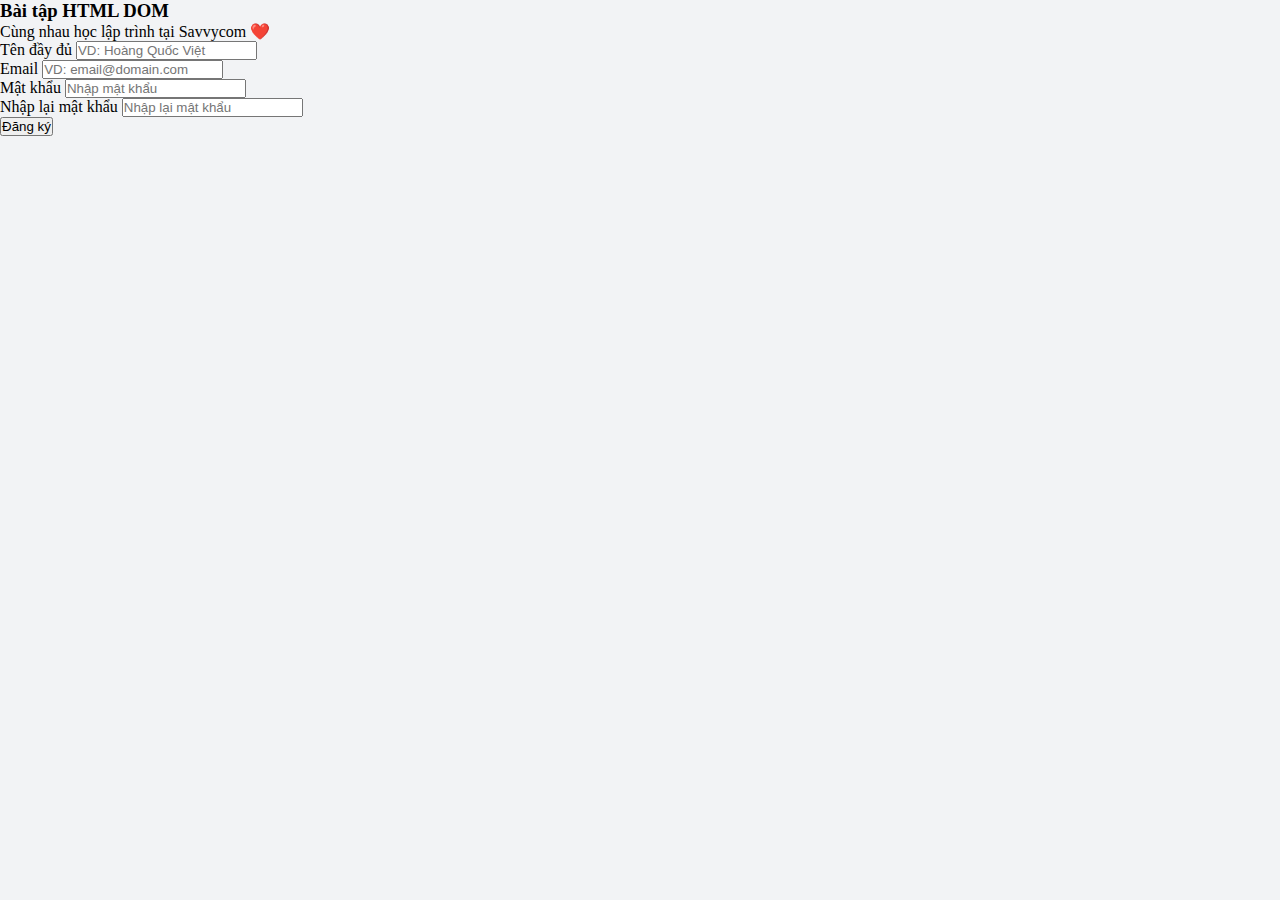
<file: signup.html>
<!DOCTYPE html>
<html lang="en">
<head>
    <meta charset="UTF-8">
    <meta http-equiv="X-UA-Compatible" content="IE=edge">
    <meta name="viewport" content="width=device-width, initial-scale=1.0">
    <title>Document</title>
    
    <link rel="stylesheet" href="style.css">
</head>
<body>
    <div class="main" id="abc">

        <form action="" method="POST" class="form" id="form-1">
          <h3 class="heading">Bài tập HTML DOM</h3>
          <p class="desc">Cùng nhau học lập trình tại Savvycom ❤️</p>
          <div class="spacer"></div>
      
          <div class="form-group ">
            <label for="fullname" class="form-label">Tên đầy đủ</label>
            <input id="fullname" name="fullname" type="text" placeholder="VD: Hoàng Quốc Việt" class="form-control ">
            <span class="form-message"></span>
          </div>
      
          <div class="form-group">
            <label for="email" class="form-label">Email</label>
            <input id="email" name="email" type="text" placeholder="VD: email@domain.com" class="form-control">
            <span class="form-message"></span>
          </div>
      
          <div class="form-group">
            <label for="password" class="form-label">Mật khẩu</label>
            <input id="password" name="password" type="password" placeholder="Nhập mật khẩu" class="form-control">
            <span class="form-message"></span>
          </div>
      
          <div class="form-group">
            <label for="password_confirmation" class="form-label">Nhập lại mật khẩu</label>
            <input id="password_confirmation" name="password_confirmation" placeholder="Nhập lại mật khẩu" type="password" class="form-control">
            <span class="form-message"></span>
          </div>
      
          <button class="form-submit">Đăng ký</button>
        </form>
      
      </div>
      <!-- Để script ở cuối để tránh trường hợp script được run trước khi DOM Được Render ra -->
      <script type="text/javascript" src="script.js" ></script>
        
</body>
</html>
</file>
<file: style.css>
body {
    background-color: #F2F3F5;
}
.container{
   
}
* {
    padding: 0;
    margin: 0;
}

img {
    width: 100%;
    cursor: pointer;
}

p {
    padding: 0;
    margin: 0;
}

.background-color-grey {
    background-color: #e4e6eb
}
.sub_nav{

    
    z-index: 1000;
}
.sub_nav_sticky{
   
}
.facebook-head {
    background: linear-gradient(0deg,
            white 50%, rgb(73 107 144));
    width: 100vw;
    margin-left: -0.75rem;
    margin-bottom: 10px;
    box-shadow: rgba(99, 99, 99, 0.2) 0px 2px 8px 0px;
}

.cover-image {
    margin-top: 50px;


}

.cover-image img {

    width: 100%;
    border-bottom-right-radius: 5px;
    border-bottom-left-radius: 5px;
}

.navbar-nav .active {
    border-bottom: 1px solid rgba(0, 0, 0, 0.55);
}

.navbar {
    background-color: #274d97;
}
.navbar-nav-top .nav-item{
    margin-left: 15px;
}
.content {
    margin-top: 80px;

    position: relative;
}

.personal-parent {
    height: 100px;
}
.personal-introduction-aside{
    
    scroll-behavior: smooth;
    top: -80px;
    width: 100%;
    height: 1000px;
    
    -ms-overflow-style: none;
    overflow-y: scroll;

    z-index: 5;
  
}
.personal-introduction-aside::-webkit-scrollbar {
  display: none;
}
.personal {
    position: relative;
    width: 100%;
    position: absolute;
    top: -130px;
    align-items: center;
    margin: 0;
    box-sizing: border-box;
}

.personal-information {

    font-weight: 500;


}

.personal-information button {

    height: 36px;
    border-radius: 5px;
    text-align: center;
    display: flex;
    text-align: center;
    justify-content: center;
    align-items: center;
    box-sizing: border-box;

}

.personal-information__name {

    font-weight: 800;
    font-size: 32px;
    margin: 0;
    padding: 0;

}

.personal-information span:nth-child(2) {
    font-size: 12px;
    margin-left: 10px;
}

.personal-image {

    margin-left: -1rem;

}

.personal-image_child {


    margin-left: -1.75rem;
}

.personal-image img {
    box-sizing: border-box;
    width: 200px;

    border: 5px solid white;
    border-radius: 50%;
    margin-left: 50%;
    transform: translate(-50%);

}

.personal-information-button {

    overflow: hidden;
    text-overflow: ellipsis;
    white-space: nowrap;
    font-size: 12px;
    gap: 5px;

}

.personal-information-button button span {


    font-size: 12px;


}

.amount-follow {
    margin: 0;
    padding: 0;
}

.card {
    margin-bottom: 20px;
}

.card-title {
    align-items: center;
    font-size: 20px;
}

.card-title img {
    width: 10px;
    border-radius: 50%;
}

.card_index {
    display: flex;
    justify-content: space-between;
    padding: 0 10px;
}

.card_index_left {
    display: flex;
}

.card_index_left p {
    margin-left: 5px;
}

.card_index_right {}

.card_emotion {
    display: flex;
    justify-content: space-around;
}

.card_emotion img {
    width: 50px;

}

.card_emotion div {
    display: flex;
    align-items: center;

}

.card-4-images {
    display: flex;
    flex-wrap: wrap;
    gap: 5px;
    box-sizing: border-box;
    justify-content: center;
}

.card-4-images img {
    width: 48%;

}

.card-9-images {
    display: flex;
    flex-wrap: wrap;
    gap: 5px;
    box-sizing: border-box;
    justify-content: center;
    padding-bottom: 15px;
}

.card-9-images img {
    width: 31%;

}
.card-footer-introduction {
    margin-left: 16px;
}
.card-footer-introduction a{
    font-size: 12px;
    margin-left: 5px;
}


.sub_nav_modal{
    display: none;
    width: 100%;
    position: fixed;

    height: 50px;
    background-color: #fff;
    line-height:50px;
    z-index: 1000;
    box-shadow: rgba(0, 0, 0, 0.35) 0px 5px 15px;
}
.sub_nav_modal_row{
    display: flex;
    justify-content: space-between;
}
.sub_nav_modal .avt img{
    width: 30px;
    height: 30px;
    border-radius: 50%;
}
.swiper-slide{
    margin-top: 10px;
    margin-bottom: 10px;
    
}
.swiper{
    margin-bottom: 20px;
} 

/* Modal account information  */
.account_information{
    position: fixed;
    width: 100vw;
    z-index: 100;

    font-family: "Roboto", sans-serif;
    padding: 0;
   
    background-color: #f5f5f5;
    display: flex;
    justify-content: center;
    align-items: center;
    height: 100vh;
}
.cookiesContent {
    width: 500px;
    height: 500px;
    display: flex;
    flex-direction: column;
    
    align-items: center;
    background-color: #fff;
    color: #000;
    text-align: center;
    border-radius: 20px;
    padding: 30px 30px 70px;
    box-shadow: rgba(0, 0, 0, 0.35) 0px 5px 15px;
}
    button.close {
      width: 30px;
      font-size: 20px;
      color: #c0c5cb;
      align-self: flex-end;
      background-color: transparent;
      border: none;
      margin-bottom: 10px;
    }
   .cookiesContent img {
      width: 82px;
      height: 82px;
      margin-bottom: 15px;
      border-radius:50%;
      object-fit: cover;
      margin-top: -20px;
    }
    
    .cookiesContent p {
     
      font-size: 18px;
    }
    .cookiesContent span {
     
      font-size: 18px;
    }
    .cookiesContent  button.accept {
      background-color: #008cff;
      border: none;
      border-radius: 5px;
      width: 200px;
      padding: 14px;
      font-size: 16px;
      color: white;
      box-shadow: 0px 6px 18px -5px rgb(186, 232, 253);
    }
    .account_detail{
      margin-top: 20px;
      align-self: flex-start ;

        text-align: left;
        margin-bottom: 90px;
        margin-left: 30px;
    }
  
    .account_detail p{
        margin-top: 10px;
        font-size: 22px;
    }
    .account_detail b{
        font-size: 18px;
        display:  inline-block;
        width: 100px;
    }
  
    .account_detail p{
        margin-top: 10px;
        font-size: 22px;
    }
  
/* End Modal account information  */
/* post_writing css  */
    .post_writing{
        margin-top: 20px;
        height: 100px;
        padding: 10px;
        padding-top: 25px;
    }
    .post_writing_thumbnail{
        display: flex;
        align-items: center;
    }
    .post_writing_thumbnail img{
        width: 50px;
        height: 50px;
        border-radius: 50%;
        object-fit: cover;
    }
    .post_writing_thumbnail input{
        border-radius: 25px;;
        margin-left: 20px;
        width: 100%;
        height: 50px;
        background-color: #e4e6eb ;
        border: none;
        cursor: pointer;
      
    }
    .post_writing_thumbnail input:hover{
      
        background-color: #dddddd ;
      
      
    }
    .post_writing_thumbnail input::placeholder{
       
        padding-left: 10px; 
        
      
    }
/* post_writing css  */

   
/* post_writing modal   */
.modal-post{
    
    font-size: 14px;
    position: fixed;
    z-index: 1000;
    width: 100%;
    background:  rgba(0, 0, 0, 0.5);
    min-height: 100vh;
    display: flex;
    justify-content: center;
    box-shadow: 0px 6px 18px -5px rgb(186, 232, 253);
}
.modal-post-body{

position: relative;

height: 80vh;
padding: 32px 24px;
text-align: center;
background: #fff;
border-radius: 10px;
margin: auto;
margin-top: 60px;
padding: 10px;
align-self: center;
box-shadow: 0 2px 5px 0 rgba(51, 62, 73, 0.5);
}
#close_post_modal{
    position: absolute;
    top: 10px;
    right: 10px;
    cursor: pointer;
}
.post-account {
    display: flex;
   align-items: center;
}
.post-account img{
    width: 50px;
    height: 50px;
    border-radius: 50%;
    object-fit: cover;
}
.post-account p{
    font-size: 14px;
    font-weight: 600;
    margin-left: 10px;
}
.post-input{
    margin-top: 15px;
}
.post-input input{
  
   
    width: 100%;
    height: 50px;
    
    border: none;
  
    height: 60px;

}
.post-input input::placeholder{
    padding-left: 10px;
    font-size: 15px;
   
    

}
.post-image{
    height: 60vh;
}
.post-image img{
    width: 60%;
    max-height: 500px;
    object-fit: cover;

}
.button-post{
    width: 100%;
    
}


/* end post_writing modal   */
@media screen and (max-width: 992px) {
    .personal-image img {
        width: 120px;
    }
}
</file>
